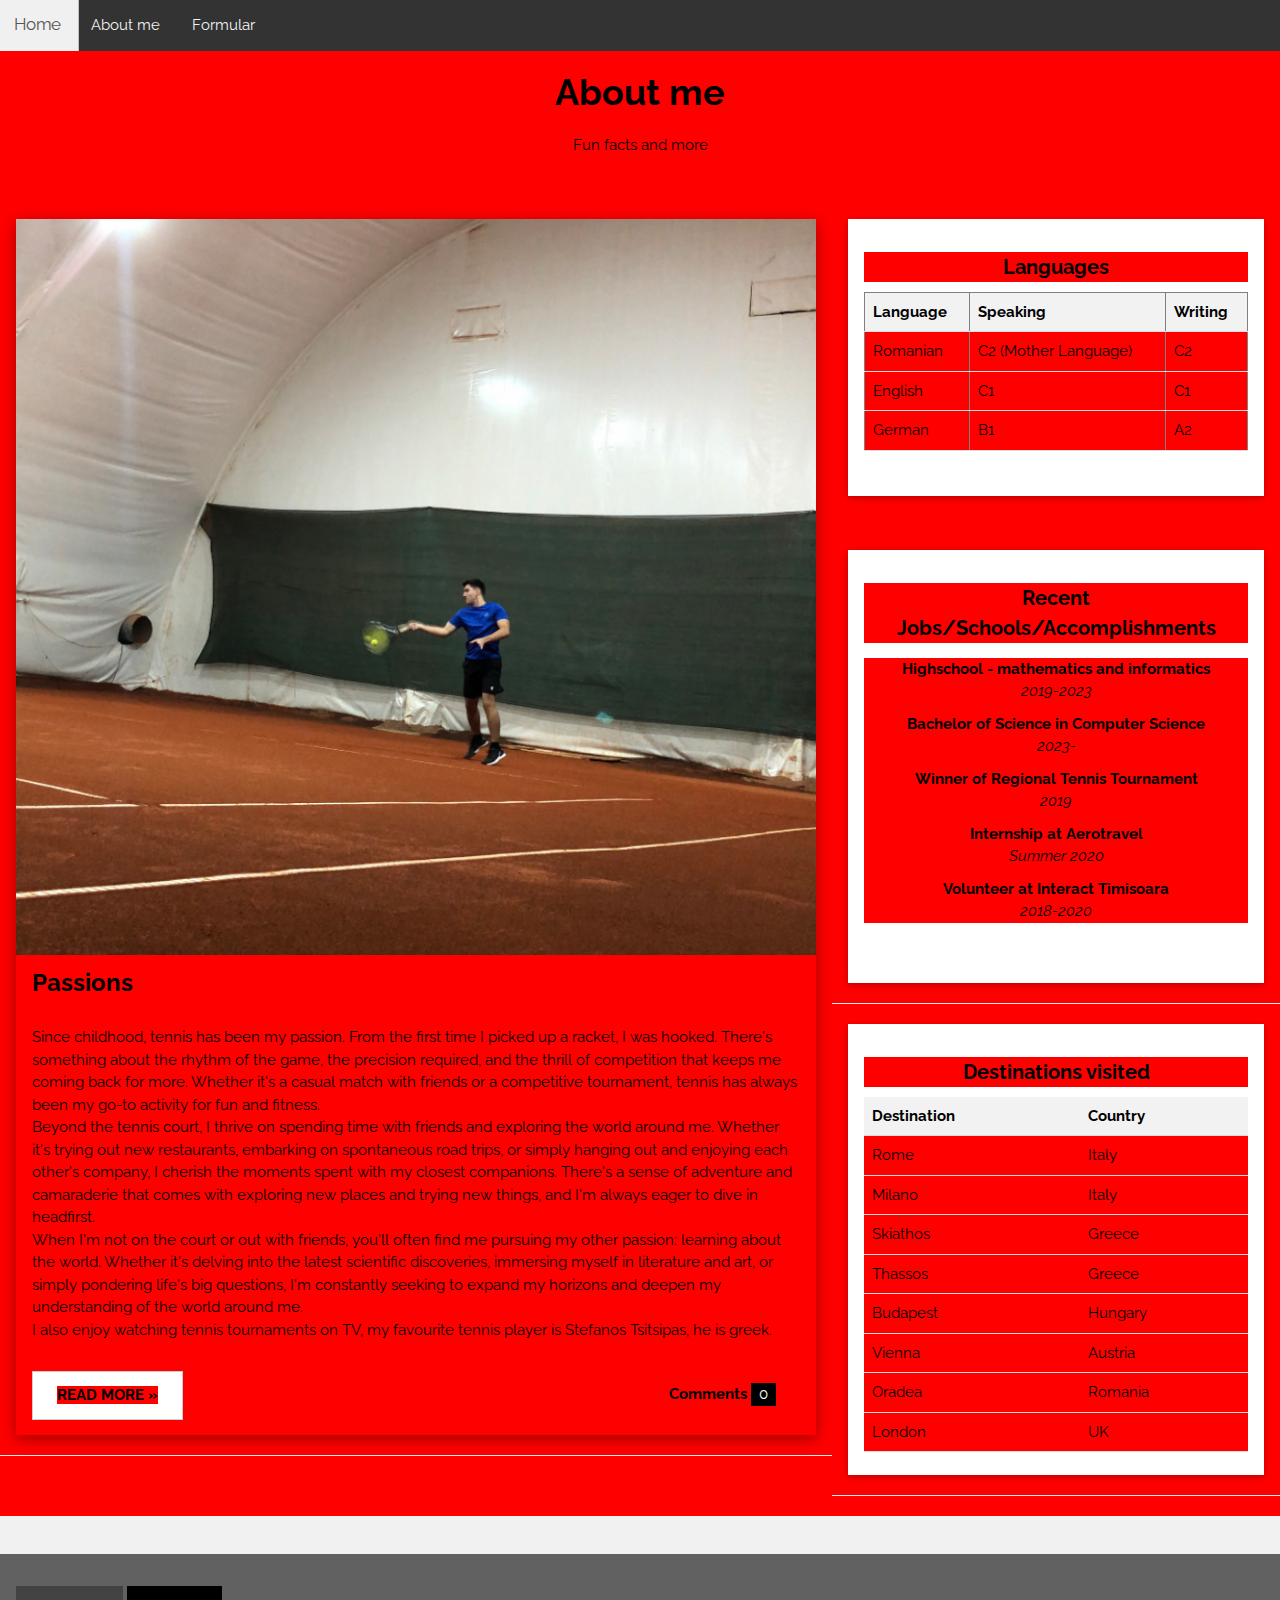
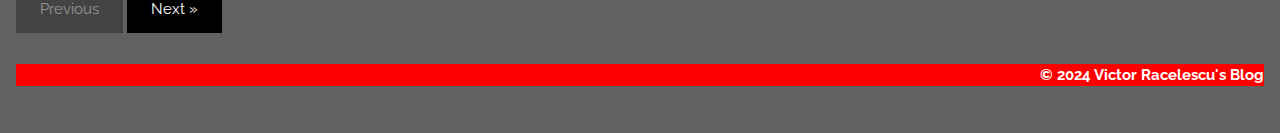
<file: WD VictorRacelescu/html/about.html>
<!DOCTYPE html>
<html>
<head>
<title>Victor Racelescu's Blog</title>
<meta charset="UTF-8">
<meta name="viewport" content="width=device-width, initial-scale=1">
<link rel="stylesheet" href="https://www.w3schools.com/w3css/4/w3.css">
<link rel="stylesheet" href="https://fonts.googleapis.com/css?family=Raleway">
<link rel="stylesheet" type="text/css" href="../about.css">
<style>
body,h1,h2,h3,h4,h5 {font-family: "Raleway", sans-serif}

</style>

<div class="w3-row">
  <div class="navi">
    <a href="index.html">Home</a>
    <a href="about.html">About me</a>
    <a href="form.html">Formular</a>
  </div>
  
<body class="w3-light-grey">
<div class="w3-content" style="max-width:1400px">
</head>


<!-- Header -->
<header class="w3-container w3-center w3-padding-32"> 
  <br>
  <h1><b>About me</b></h1>
  <p>Fun facts and more</p>
</header>

<!-- Blog entries -->
<div class="w3-col l8 s12">
  <!-- Blog entry -->
  <div class="w3-card-4 w3-margin w3-white">
    <img src="../img/tenis.png" alt="Tenis eu" style="width:100%">
    <div class="w3-container">
      <h3><b>Passions</b></h3>
    </div>
    <div class="w3-container">
      <p>Since childhood, tennis has been my passion. From the first time I picked up a racket, I was hooked. There's something about the rhythm of the game, the precision required, and the thrill of competition that keeps me coming back for more. Whether it's a casual match with friends or a competitive tournament, tennis has always been my go-to activity for fun and fitness.<br>
        Beyond the tennis court, I thrive on spending time with friends and exploring the world around me. Whether it's trying out new restaurants, embarking on spontaneous road trips, or simply hanging out and enjoying each other's company, I cherish the moments spent with my closest companions. There's a sense of adventure and camaraderie that comes with exploring new places and trying new things, and I'm always eager to dive in headfirst.<br>
        When I'm not on the court or out with friends, you'll often find me pursuing my other passion: learning about the world. Whether it's delving into the latest scientific discoveries, immersing myself in literature and art, or simply pondering life's big questions, I'm constantly seeking to expand my horizons and deepen my understanding of the world around me.<br>
        I also enjoy watching tennis tournaments on TV, my favourite tennis player is Stefanos Tsitsipas, he is greek.
      </p>
     
        <div class="w3-row">
        <div class="w3-col m8 s12">
          <p><button class="w3-button w3-padding-large w3-white w3-border"><b>READ MORE »</b></button></p>
        </div>
        <div class="w3-col m4 w3-hide-small">
          <p><span class="w3-padding-large w3-right"><b>Comments  </b> <span class="w3-tag">0</span></span></p>
        </div>
      </div>
    </div>
  </div>
  <hr>
</div>

<div class="w3-col l4">
  <div class="w3-card w3-margin w3-margin-top">
      <div class="w3-container w3-white">
        <br>
      <h4 align="center"><b>Languages</b></h4>
      <table border="1" cellpadding="10" align="center">
        <tr>
            <th>Language</th>
            <th>Speaking</th>
            <th>Writing</th>
        </tr>
        <tr>
            <td>Romanian</td>
            <td>C2 (Mother Language)</td>
            <td>C2</td>
        </tr>
        <tr>
            <td>English</td>
            <td>C1</td>
            <td>C1</td>
        </tr>
        <tr>
            <td>German</td>
            <td>B1</td>
            <td>A2</td>
        </tr>
    </table> 
    <br>
    <br></div>
  </div>
  <br>

    <div class="w3-card w3-margin w3-margin-top">
        <div class="w3-container w3-white">
          <br>
        <h4 align="center"><b>Recent Jobs/Schools/Accomplishments</b></h4>
        <ul style="list-style-type: none; padding-left: 0; text-align: center;">
          <li style="margin-bottom: 10px;">
              <span style="font-weight: bold;">Highschool - mathematics and informatics</span><br>
              <span style="font-style: italic;">2019-2023</span>
          </li>
          <li style="margin-bottom: 10px;">
              <span style="font-weight: bold;">Bachelor of Science in Computer Science</span><br>
              <span style="font-style: italic;">2023-</span>
          </li>
          <li style="margin-bottom: 10px;">
              <span style="font-weight: bold;">Winner of Regional Tennis Tournament</span><br>
              <span style="font-style: italic;">2019</span>
          </li>
          <li style="margin-bottom: 10px;">
              <span style="font-weight: bold;">Internship at Aerotravel</span><br>
              <span style="font-style: italic;">Summer 2020</span>
          </li>
          <li style="margin-bottom: 10px;">
              <span style="font-weight: bold;">Volunteer at Interact Timisoara</span><br>
              <span style="font-style: italic;">2018-2020</span>
          </li>
      </ul>
      <br>
      <br></div>
    </div><hr>

    <div class="w3-card w3-margin w3-margin-top">
      <div class="w3-container w3-white">
        <br>
      <h4 align="center"><b>Destinations visited</b></h4>
      <table>
        <tr>
          <th>Destination</th>
          <th>Country</th>
        </tr>
        <tr>
          <td>Rome</td>
          <td>Italy</td>
        </tr>
        <tr>
          <td>Milano</td>
          <td>Italy</td>
        </tr>
        <tr>
          <td>Skiathos</td>
          <td>Greece</td>
        </tr>
        <tr>
          <td>Thassos</td>
          <td>Greece</td>
        </tr>
        <tr>
          <td>Budapest</td>
          <td>Hungary</td>
        </tr>
        <tr>
          <td>Vienna</td>
          <td>Austria</td>
        </tr>
        <tr>
          <td>Oradea</td>
          <td>Romania</td>
        </tr>
        <tr>
          <td>London</td>
          <td>UK</td>
        </tr>
      </table>
      <br>
    </div>
  </div><hr>
  
</div>
</div><br>
</div>
</div><br>
</div>

<footer class="w3-container w3-dark-grey w3-padding-32 w3-margin-top">
  <button class="w3-button w3-black w3-disabled w3-padding-large w3-margin-bottom">Previous</button>
  <button class="w3-button w3-black w3-padding-large w3-margin-bottom">Next »</button>
  <p align="right"><b>&copy; 2024 Victor Racelescu's Blog</b></p>
  <p></a></p>
</footer>

</body>
</html>
</file>
<file: WD VictorRacelescu/about.css>
/* The navigation bar */
*{
  background-color: red;
}
.navi {
    overflow: hidden;
    background-color: #333;
    position: fixed; /* Set the navbar to fixed position */
    top: 0; /* Position the navbar at the top of the page */
    width: 1000%; /* Full width */
  }
  
  /* Links inside the navbar */
  .navi a {
    float: left;
    display: block;
    color: #f2f2f2;
    text-align: center;
    padding: 14px 16px;
    text-decoration: none;
  }
  
  .navi a:hover {
    background: #ddd;
    color: black;
  }
  
  .main {
    margin-top: 30px; /* Add a top margin to avoid content overlay */
  }

table {
    width: 100%;
    border-collapse: collapse;
}
th, td {
    padding: 8px;
    text-align: left;
    border-bottom: 1px solid #ddd;
}
th {
    background-color: #f2f2f2;
}

/* Hover effect */
tr:hover {
    background-color: #f5f5f5; /* Change to any interesting color */
}

/* Animation for the main blog title */
@keyframes slideInDown {
  from {
      transform: translateY(-100%);
      opacity: 0;
  }
  to {
      transform: translateY(0);
      opacity: 1;
  }
}

.w3-container.w3-padding-32 h1 {
  animation: slideInDown 2s ease;
}

/* Transition for menu items */
.navi a {
  transition: all 0.3s ease;
}

.navi a:hover {
  color: #555; 
  transform: scale(1.1); /* Scale up by 10% */
  background-color: #f0f0f0; 
}
/* Transition for blog entries */
.w3-card-4 {
  transition: box-shadow 0.3s ease, transform 0.3s ease, opacity 0.3s ease;
}

.w3-card-4:hover {
  box-shadow: 0 8px 16px 0 rgba(0, 0, 0, 0.2); /* Add a shadow effect */
  transform: translateY(-5px); /* Move the card slightly up */
  opacity: 0.9; /* Reduce opacity a bit */
}
.w3-card {
  transition: box-shadow 0.3s ease, transform 0.3s ease, opacity 0.3s ease;
}

.w3-card:hover {
  box-shadow: 0 8px 16px 0 rgba(0, 0, 0, 0.2); /* Add a shadow effect */
  transform: translateY(-5px); /* Move the card slightly up */
  opacity: 0.9; /* Reduce opacity a bit */
}

/* large screens */
@media screen and (min-width: 992px) {

  .w3-col.l8 {
      width: 65%; 
  }

  .w3-col.l4 {
      width: 35%;
      margin-top: 0; 
  }
}

/* medium screens */
@media screen and (max-width: 991px) {
  .w3-col.l8, .w3-col.l4 {
      width: 100%; 
      margin-top: 20px; 
  }
  header h1 {
      font-size: 24px; 
  }
  header p {
      font-size: 16px; 
  }
  .w3-card-about img {
      max-width: 100px; 
  }
  .navi a {
      font-size: 16px; 
  }
}

/* small screens */
@media screen and (max-width: 768px) {
  header h1 {
      font-size: 20px; 
  }
  header p {
      font-size: 14px; 
  }
  .w3-card-about img {
      max-width: 80px;}
  .navi a {
      font-size: 14px; 
}
}

.w3-button:hover {
  background-color: #f2f2f2;
  color: #333;
  transform: scale(1.1); /* Scale up by 10% */
  transition: background-color 0.3s, color 0.3s;
}
</file>
